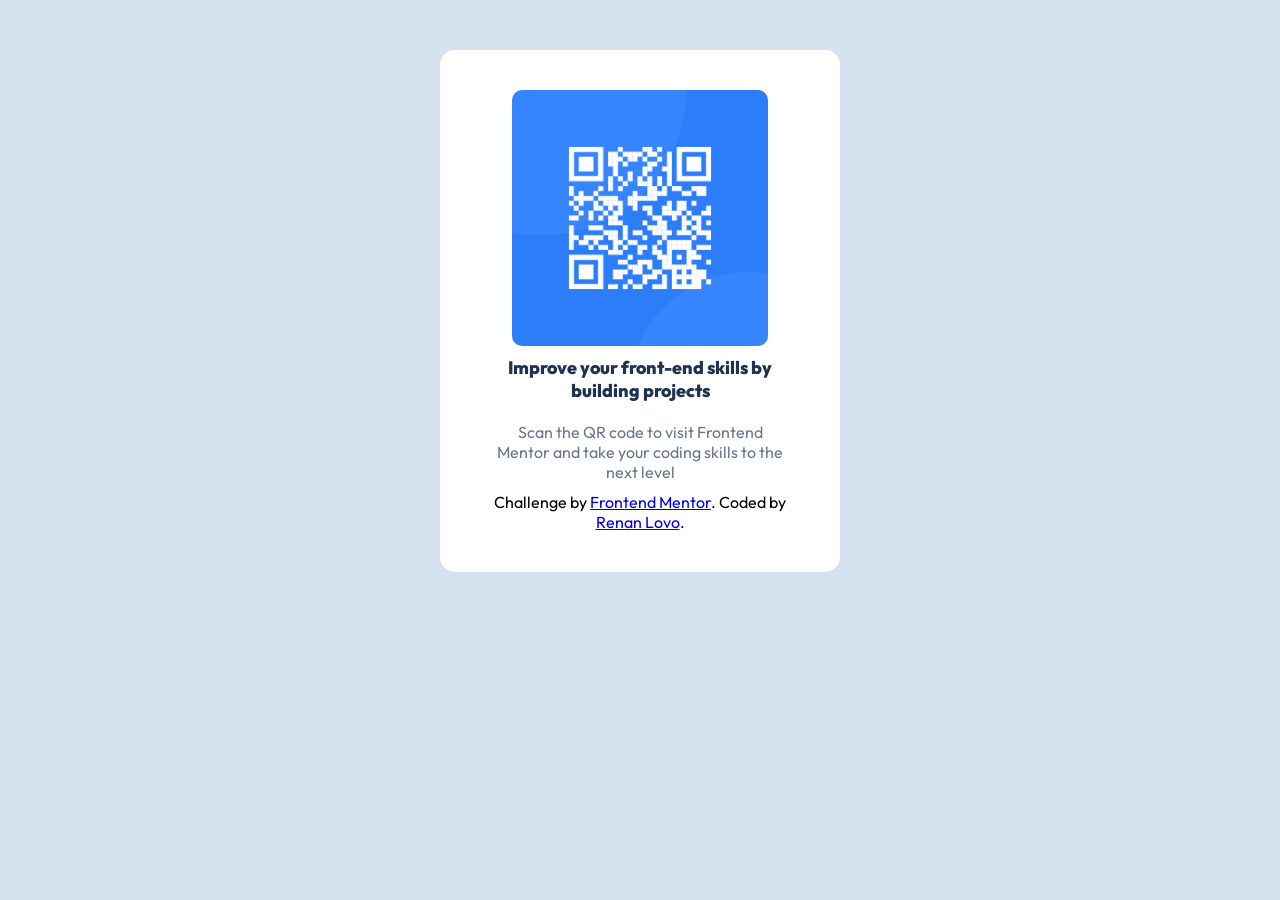
<file: index.html>
<!DOCTYPE html>
<html lang="en">
<head>
  <meta charset="UTF-8">
  <meta name="viewport" content="width=device-width, initial-scale=1.0">
  <link rel="stylesheet" href="reset.css">
  <link rel="stylesheet" href="style.css">
  <link rel="preconnect" href="https://fonts.googleapis.com">
  <link rel="preconnect" href="https://fonts.gstatic.com" crossorigin>
  <link href="https://fonts.googleapis.com/css2?family=Outfit:wght@100..900&display=swap" rel="stylesheet">
  <link rel="icon" type="image/png" sizes="32x32" href="images/favicon-32x32.png">
  <title>Frontend Mentor | QR code component</title>
</head>
<body>
  <main>
    <div class="card">
      <img src="images/image-qr-code.png">

      <span id="title">Improve your front-end skills by building projects</span>

      <span id="subtitle">Scan the QR code to visit Frontend Mentor and take your coding skills to the next level</span>
  
      <div class="attribution">
        Challenge by <a href="https://www.frontendmentor.io?ref=challenge" target="_blank">Frontend Mentor</a>. 
        Coded by <a href="#">Renan Lovo</a>.
      </div>
    </div>
  </main>
</body>
</html>
</file>
<file: style.css>
html {
    background-color: hsl(212, 45%, 89%);
}

main {
    max-height: 100vh;
    display: flex;
    justify-content: center;
    align-items: center ;
    font-family: "Outfit",sans-serif;
}

.card {
    background-color: white;
    display: flex;
    max-width: 400px;
    flex-direction: column;
    margin: 50px;
    padding: 40px;
    border-radius: 15px;
    align-items: center;
    text-align: center;
}


img {
    max-width: 80%;
    border-radius: 10px;
}

span {
    color:hsl(216, 15%, 48%) ;
}

#title {
    color: hsl(218, 44%, 22%);
    font-weight: 800;
    margin: 10px;
    font-size: 18px;
}

#subtitle{
    margin: 10px;
}

@media (max-width:800px){
    .card { 
        max-width: 700px;
}
}
</file>
